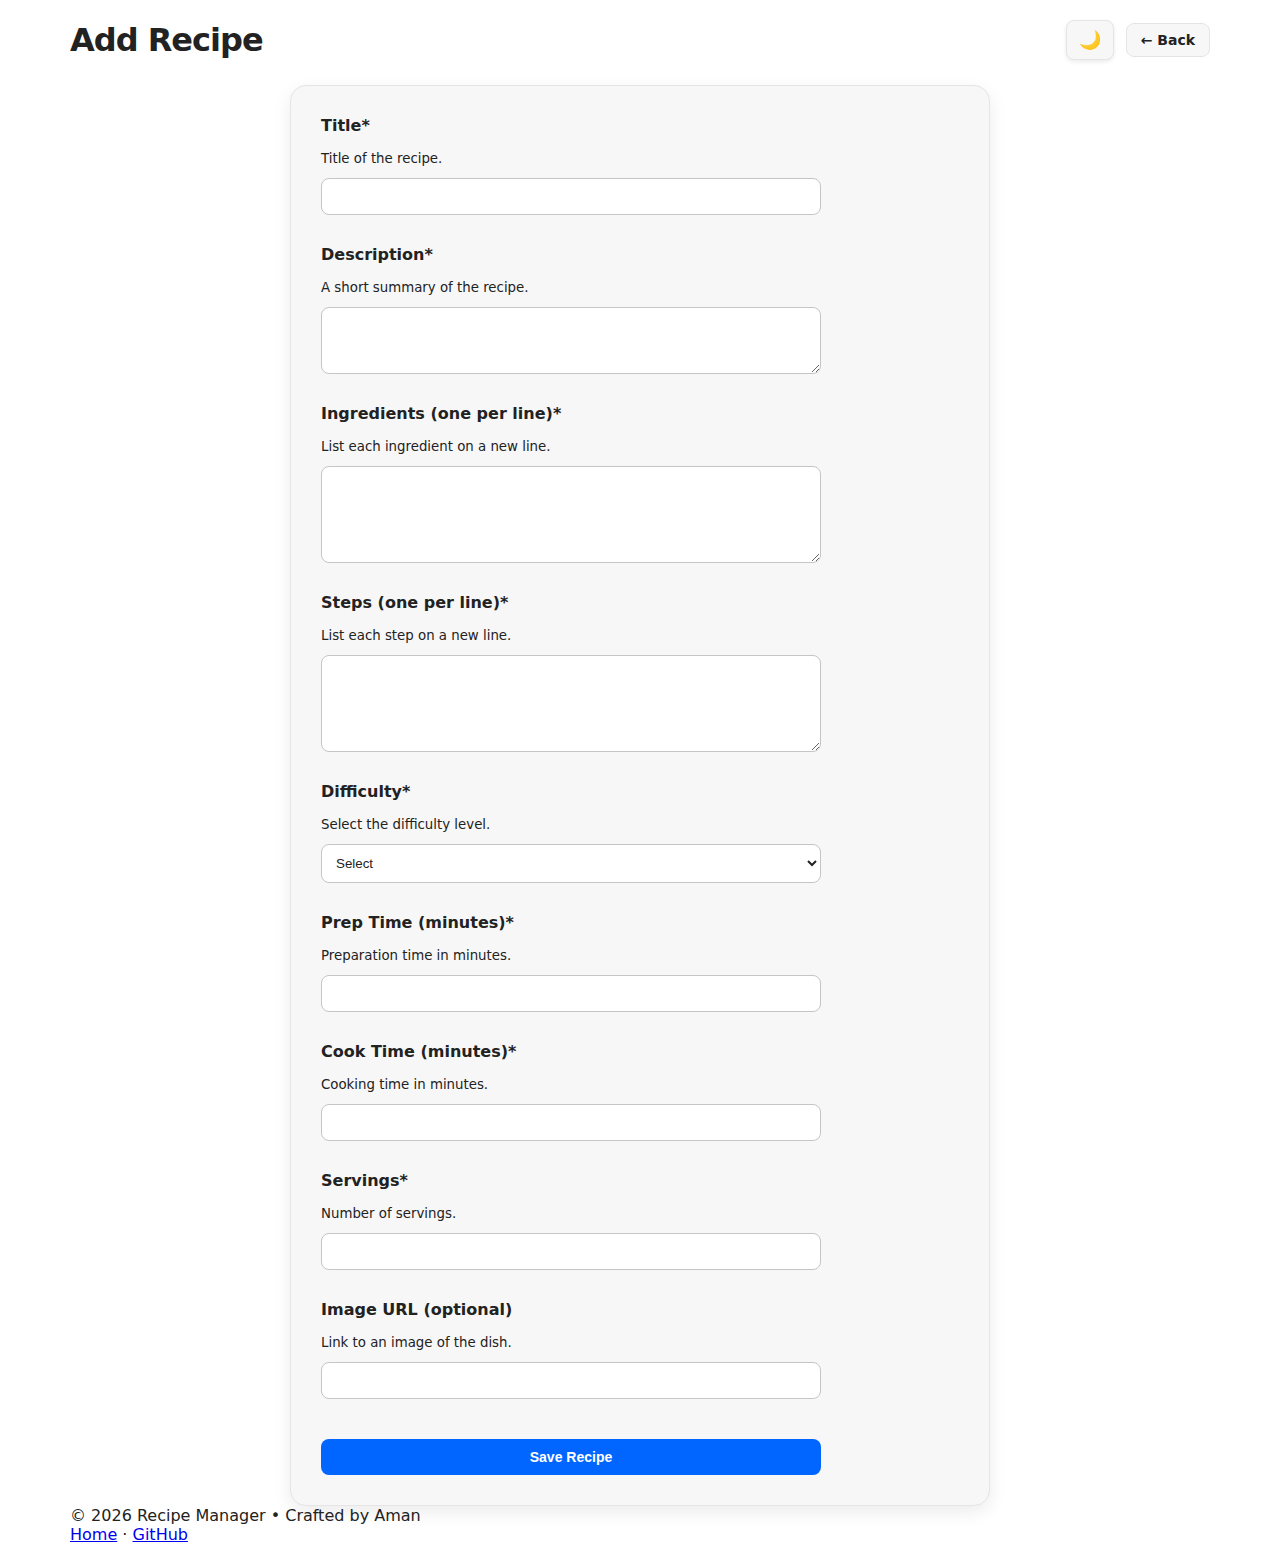
<file: pages/add.html>
<!DOCTYPE html>
<html lang="en">
  <head>
    <meta charset="UTF-8" />
    <title>Add Recipe</title>
    <link rel="stylesheet" href="../styles/style.css" />
  </head>

  <body>
    <header>
      <h1>Add Recipe</h1>

      <div class="header-right">
        <button id="themeToggle" class="btn small">🌙</button>
        <a href="../index.html" class="btn btn-light">← Back</a>
      </div>
    </header>

    <main>
      <div class="form-card">
        <form id="addRecipeForm">
          <label>Title<span class="req">*</span> </label>
          <small class="helper-text">Title of the recipe.</small>
          <input type="text" name="title" />
          <div id="err-title" class="error-message"></div>

          <label>Description<span class="req">*</span> </label>
          <small class="helper-text">A short summary of the recipe.</small>
          <textarea name="description" rows="3"></textarea>
          <div id="err-description" class="error-message"></div>

          <label>Ingredients (one per line)<span class="req">*</span> </label>
          <small class="helper-text">List each ingredient on a new line.</small>
          <textarea name="ingredients" rows="5"></textarea>
          <div id="err-ingredients" class="error-message"></div>

          <label>Steps (one per line)<span class="req">*</span> </label>
          <small class="helper-text">List each step on a new line.</small>
          <textarea name="steps" rows="5"></textarea>
          <div id="err-steps" class="error-message"></div>

          <label>Difficulty<span class="req">*</span> </label>
          <small class="helper-text">Select the difficulty level.</small>
          <select name="difficulty">
            <option value="">Select</option>
            <option value="Easy">Easy</option>
            <option value="Medium">Medium</option>
            <option value="Hard">Hard</option>
          </select>
          <div id="err-difficulty" class="error-message"></div>

          <label>Prep Time (minutes)<span class="req">*</span> </label>
          <small class="helper-text">Preparation time in minutes.</small>
          <input type="number" name="prepTime" />
          <div id="err-preptime" class="error-message"></div>

          <label>Cook Time (minutes)<span class="req">*</span> </label>
          <small class="helper-text">Cooking time in minutes.</small>
          <input type="number" name="cookTime" />
          <div id="err-cooktime" class="error-message"></div>

          <label>Servings<span class="req">*</span> </label>
          <small class="helper-text">Number of servings.</small>
          <input type="number" name="servings" />
          <div id="err-servings" class="error-message"></div>

          <label>Image URL (optional)</label>
          <small class="helper-text">Link to an image of the dish.</small>
          <input type="text" name="imageUrl" />
          <div id="err-image" class="error-message"></div>

          <button type="submit" class="btn btn-primary">Save Recipe</button>
        </form>
      </div>
    </main>

    <footer class="app-footer">
      <div class="footer-inner">
        <p>© <span id="year"></span> Recipe Manager • Crafted by Aman</p>
        <p class="footer-links">
          <a href="https://aman-m17.github.io/recipe-manager/">Home</a>
          ·
          <a href="https://github.com/Aman-m17/recipe-manager" target="_blank"
            >GitHub</a
          >
        </p>
      </div>
    </footer>

    <script>
      document.getElementById("year").textContent = new Date().getFullYear();
    </script>
    <script type="module" src="../scripts/add.js"></script>
    <script src="../scripts/theme.js"></script>

    <div id="toastContainer"></div>
  </body>
</html>
</file>
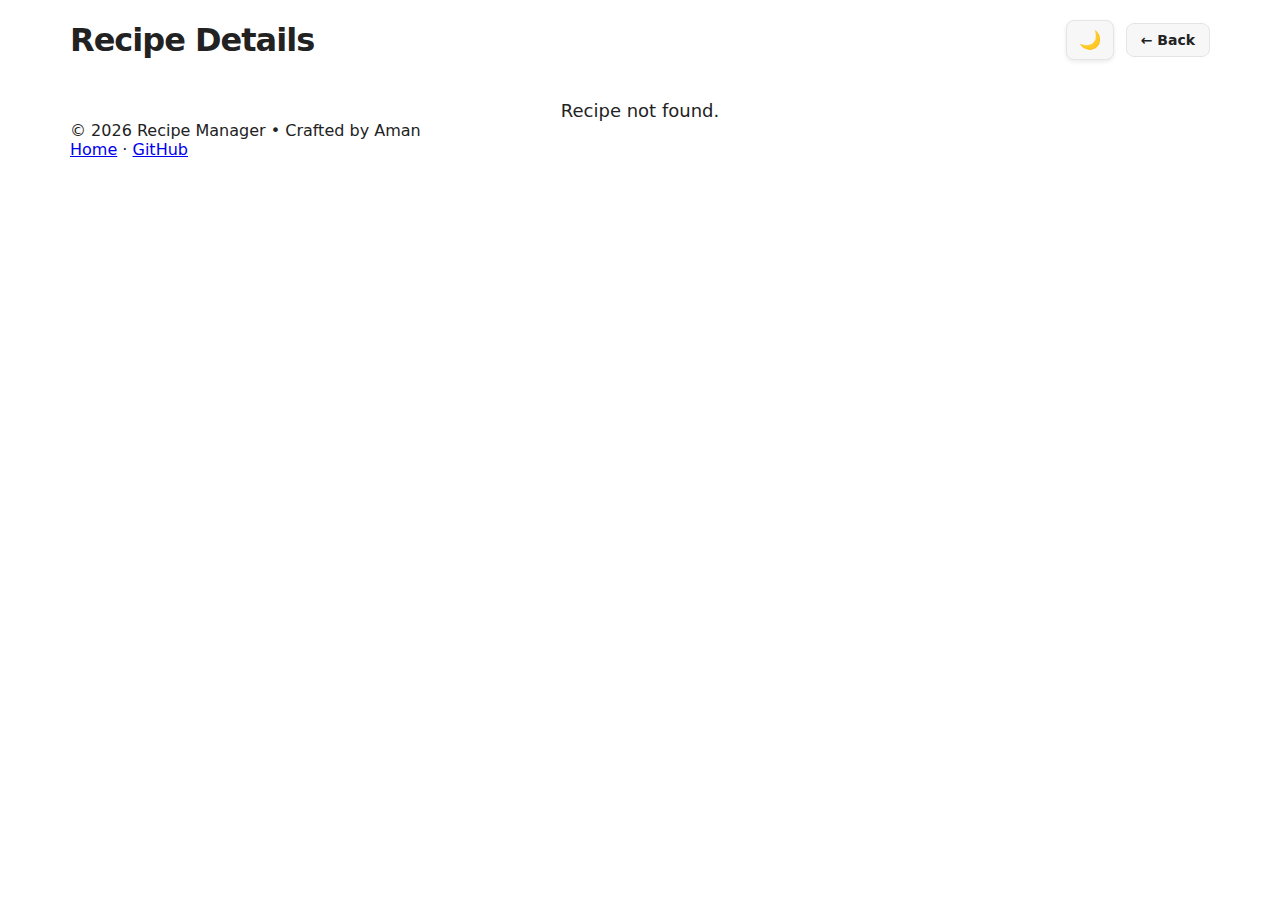
<file: pages/detail.html>
<!DOCTYPE html>
<html lang="en">
  <head>
    <meta charset="UTF-8" />
    <title>Recipe Details</title>
    <link rel="stylesheet" href="../styles/style.css" />
  </head>

  <body>
    <header>
      <h1>Recipe Details</h1>

      <div class="header-right">
        <button id="themeToggle" class="btn small">🌙</button>
        <a href="../index.html" class="btn btn-light">← Back</a>
      </div>
    </header>

    <main id="detailContainer" class="detail-page"></main>

    <footer class="app-footer">
      <div class="footer-inner">
        <p>© <span id="year"></span> Recipe Manager • Crafted by Aman</p>
        <p class="footer-links">
          <a href="https://aman-m17.github.io/recipe-manager/">Home</a>
          ·
          <a href="https://github.com/Aman-m17/recipe-manager" target="_blank"
            >GitHub</a
          >
        </p>
      </div>
    </footer>

    <script>
      document.getElementById("year").textContent = new Date().getFullYear();
    </script>
    <script type="module" src="../scripts/detail.js"></script>
    <script src="../scripts/theme.js"></script>

    <div id="toastContainer"></div>
  </body>
</html>
</file>
<file: styles/style.css>
/*  RESET  */

* {
  margin: 0;
  padding: 0;
  box-sizing: border-box;
  transition: background-color 0.25s ease, color 0.25s ease,
    border-color 0.25s ease;
}

/*  THEME VARIABLES  */

:root {
  --bg-color: #ffffff;
  --text-color: #222222;
  --card-bg: #f7f7f7;
  --card-border: #e5e5e5;
  --primary-btn: #0066ff;
  --primary-btn-text: #ffffff;

  --input-bg: #ffffff;
  --input-text: #222;
  --input-border: #c5c5c5;
  --shadow: rgba(0, 0, 0, 0.08);
  --danger-btn: #e53935;
}

.dark {
  --bg-color: #121212;
  --text-color: #f5f5f5;
  --card-bg: #1e1e1e;
  --card-border: #333;
  --primary-btn: #3b82f6;
  --primary-btn-text: #fff;

  --input-bg: #1e1e1e;
  --input-text: #f5f5f5;
  --input-border: #555;
  --shadow: rgba(255, 255, 255, 0.12);
  --danger-btn: #ef5350;
}

/*  GLOBAL LAYOUT  */

body {
  max-width: 1200px;
  margin: 0 auto;
  padding: 20px 30px;
  background: var(--bg-color);
  color: var(--text-color);
  font-family: system-ui, sans-serif;
}

/*   HEADER   */

header {
  display: flex;
  align-items: center;
  justify-content: space-between;
  margin-bottom: 25px;
}

header h1 {
  font-size: 32px;
  font-weight: 800;
  letter-spacing: -1px;
  color: var(--text-color);
}

#addRecipeBtn {
  background: var(--primary-btn);
  color: var(--primary-btn-text);
  padding: 10px 18px;
  border-radius: 8px;
  text-decoration: none;
  font-size: 15px;
  font-weight: 600;
  box-shadow: 0 3px 8px var(--shadow);
  transition: 0.2s ease;
}

#addRecipeBtn:hover {
  opacity: 0.9;
  transform: translateY(-3px);
}

.header-right {
  display: flex;
  align-items: center;
  gap: 12px;
}

#themeToggle {
  background: var(--card-bg);
  border: 1px solid var(--card-border);
  padding: 8px 12px;
  font-size: 18px;
  border-radius: 8px;
  cursor: pointer;
  transition: 0.2s ease;
  box-shadow: 0 2px 4px var(--shadow);
}

#themeToggle:hover {
  transform: translateY(-2px);
  box-shadow: 0 4px 8px var(--shadow);
}

/*  HERO SECTION   */

.hero {
  background: var(--card-bg);
  padding: 40px 30px;
  border-radius: 16px;
  box-shadow: 0 4px 12px var(--shadow);
  border: 1px solid var(--card-border);
  text-align: center;
  margin-bottom: 30px;
}

.hero h2 {
  font-size: 26px;
  font-weight: 700;
  margin-bottom: 10px;
}

.hero p {
  font-size: 15px;
  opacity: 0.8;
}

/*   SEARCH + FILTERS   */

.controls {
  display: flex;
  flex-wrap: wrap;
  gap: 14px;
  margin-bottom: 20px;
}

.controls input,
.controls select {
  padding: 10px 14px;
  border-radius: 10px;
  border: 1px solid var(--input-border);
  background: var(--input-bg);
  color: var(--input-text);
  font-size: 14px;
  min-width: 180px;
  box-shadow: 0 2px 4px var(--shadow);
}

/*  GRID OF CARDS  */

.grid {
  display: grid;
  gap: 28px;
  grid-template-columns: repeat(auto-fill, minmax(300px, 1fr));
}

/*  CARD UI (Modern)  */

.card {
  background: var(--card-bg);
  border: 1px solid var(--card-border);
  border-radius: 14px;
  padding: 22px;
  box-shadow: 0 5px 12px var(--shadow);
  transition: 0.25s ease;
  display: flex;
  flex-direction: column;
  gap: 8px;
}

.card:hover {
  transform: translateY(-5px);
  box-shadow: 0 12px 24px var(--shadow);
}

.card h3 {
  font-size: 21px;
  font-weight: 700;
}

.card p {
  font-size: 14px;
  opacity: 0.85;
  line-height: 1.45;
}

.card-footer {
  margin-top: auto;
}

.card-footer a {
  display: inline-block;
  margin-top: 12px;
}

.card-img {
  width: 100%;
  height: 150px;
  object-fit: cover;
  border-radius: 10px;
  margin-bottom: 10px;
}

/*   FORMS   */

form {
  display: flex;
  flex-direction: column;
  gap: 12px;
  max-width: 500px;
}

form input,
form textarea,
form select {
  padding: 10px;
  border-radius: 8px;
  border: 1px solid var(--input-border);
  background: var(--input-bg);
  color: var(--input-text);
}

form button {
  margin-top: 10px;
}

/*   TOAST NOTIFICATIONS   */

#toastContainer {
  position: fixed;
  top: 20px;
  right: 20px;
  display: flex;
  flex-direction: column;
  gap: 10px;
  z-index: 9999;
}

.toast {
  padding: 12px 18px;
  border-radius: 6px;
  color: white;
  font-size: 14px;
  box-shadow: 0 2px 6px var(--shadow);
  opacity: 0;
  transform: translateY(-10px);
  animation: slideIn 0.35s forwards, fadeOut 0.4s ease 2.6s forwards;
}

.toast.success {
  background: #2e7d32;
}
.toast.error {
  background: #d32f2f;
}
.toast.warning {
  background: #ed6c02;
}

@keyframes slideIn {
  from {
    opacity: 0;
    transform: translateY(-10px);
  }
  to {
    opacity: 1;
    transform: translateY(0);
  }
}

@keyframes fadeOut {
  to {
    opacity: 0;
    transform: translateY(-10px);
  }
}

/*   DETAIL PAGE (Full Modern UI)   */

.detail-card {
  background: var(--card-bg);
  padding: 30px;
  border-radius: 16px;
  box-shadow: 0 6px 18px var(--shadow);
  border: 1px solid var(--card-border);
  max-width: 800px;
  margin: 0 auto;
}

.detail-header {
  display: flex;
  justify-content: space-between;
  align-items: center;
  margin-bottom: 15px;
}

.detail-header h2 {
  font-size: 28px;
  font-weight: 800;
}

.badge {
  padding: 6px 12px;
  background: var(--primary-btn);
  color: var(--primary-btn-text);
  border-radius: 8px;
  font-size: 14px;
  font-weight: 600;
}

.detail-img {
  width: 100%;
  max-height: 320px;
  object-fit: cover;
  border-radius: 12px;
  margin: 18px 0;
}

.detail-meta {
  margin-bottom: 20px;
  font-size: 15px;
}

.section {
  margin-bottom: 25px;
}

.section h3 {
  font-size: 20px;
  margin-bottom: 10px;
}

.section ul,
.section ol {
  padding-left: 22px;
  line-height: 1.6;
}

.detail-actions {
  display: flex;
  gap: 12px;
  margin-top: 25px;
}

.not-found {
  text-align: center;
  font-size: 18px;
  margin-top: 40px;
}

/*   FORM CARD   */

.form-card {
  background: var(--card-bg);
  padding: 30px;
  border-radius: 16px;
  box-shadow: 0 6px 18px var(--shadow);
  border: 1px solid var(--card-border);
  max-width: 700px;
  margin: 0 auto;
}

form label {
  font-weight: 600;
  margin-bottom: 4px;
}

form input,
form textarea,
form select {
  margin-bottom: 6px;
}

form button {
  margin-top: 10px;
}

/*   BUTTONS (Unified Styling)   */

.btn {
  display: inline-block;
  padding: 10px 16px;
  border-radius: 8px;
  text-decoration: none;
  font-size: 14px;
  font-weight: 600;
  cursor: pointer;
  transition: 0.2s ease;
  border: none;
}

.btn-primary {
  background: var(--primary-btn);
  color: var(--primary-btn-text);
}

.btn-primary:hover {
  opacity: 0.9;
  transform: translateY(-2px);
}

.btn-danger {
  background: var(--danger-btn);
  color: #fff;
}

.btn-danger:hover {
  opacity: 0.9;
  transform: translateY(-2px);
}

.btn-light {
  background: var(--card-bg);
  color: var(--text-color);
  border: 1px solid var(--card-border);
  padding: 8px 14px;
}

.btn-light:hover {
  transform: translateY(-2px);
  box-shadow: 0 3px 6px var(--shadow);
}
</file>
